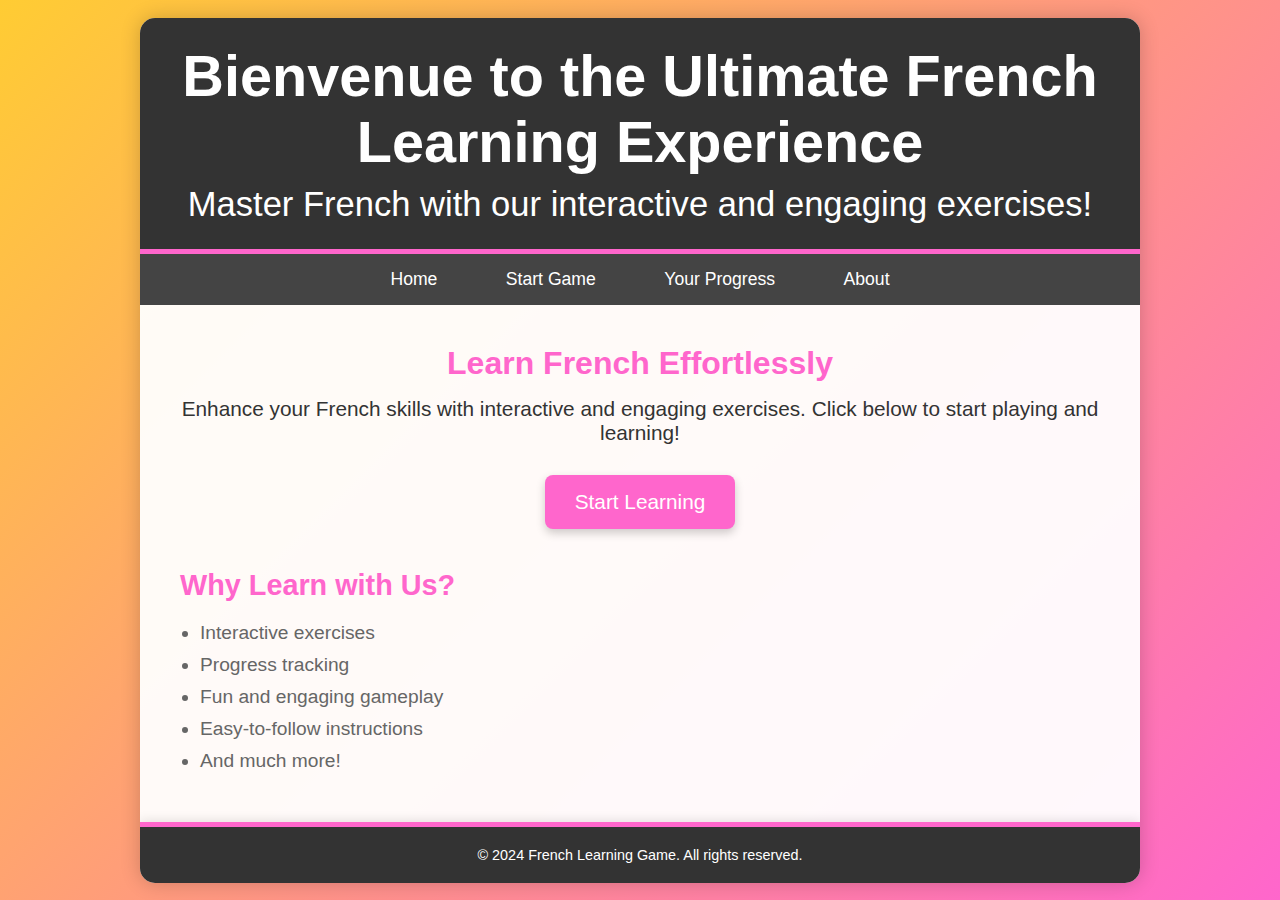
<file: index.html>
<!DOCTYPE html>
<html lang="en">
<head>
    <meta charset="UTF-8">
    <meta name="viewport" content="width=device-width, initial-scale=1.0">
    <title>French Learning Game</title>
    <link rel="stylesheet" href="styles.css">
</head>
<body>
    <div class="container">
        <header class="header">
            <h1>Bienvenue to the Ultimate French Learning Experience</h1>
            <p>Master French with our interactive and engaging exercises!</p>
        </header>
        <nav class="nav">
            <ul>
                <li><a href="index.html" class="nav-link">Home</a></li>
                <li><a href="game.html" class="nav-link">Start Game</a></li>
                <li><a href="stats.html" class="nav-link">Your Progress</a></li>
                <li><a href="about.html" class="nav-link">About</a></li>
            </ul>
        </nav>
        <main class="main-content">
            <section class="intro">
                <h2>Learn French Effortlessly</h2>
                <p>Enhance your French skills with interactive and engaging exercises. Click below to start playing and learning!</p>
                <button class="start-btn" onclick="navigateTo('game.html')">Start Learning</button>
            </section>
            <section class="features">
                <h3>Why Learn with Us?</h3>
                <ul>
                    <li>Interactive exercises</li>
                    <li>Progress tracking</li>
                    <li>Fun and engaging gameplay</li>
                    <li>Easy-to-follow instructions</li>
                    <li>And much more!</li>
                </ul>
            </section>
        </main>
        <footer class="footer">
            <p>&copy; 2024 French Learning Game. All rights reserved.</p>
        </footer>
    </div>
    <script src="script.js"></script>
</body>
</html>
</file>
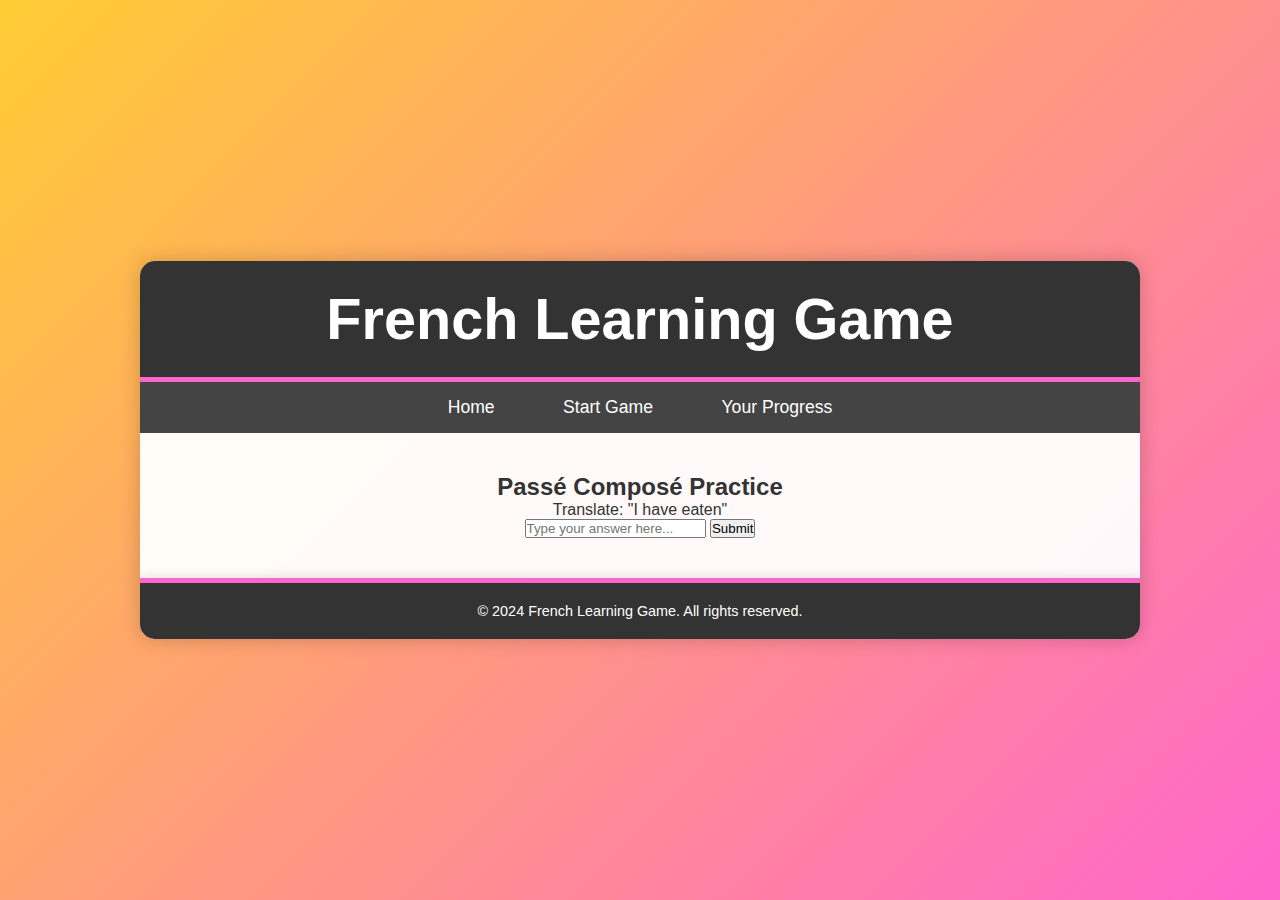
<file: game.html>
<!DOCTYPE html>
<html lang="en">
<head>
    <meta charset="UTF-8">
    <meta name="viewport" content="width=device-width, initial-scale=1.0">
    <title>French Learning Game</title>
    <link rel="stylesheet" href="styles.css">
</head>
<body>
    <div class="container">
        <header class="header">
            <h1>French Learning Game</h1>
        </header>
        <nav class="nav">
            <ul>
                <li><a href="index.html" class="nav-link">Home</a></li>
                <li><a href="game.html" class="nav-link">Start Game</a></li>
                <li><a href="stats.html" class="nav-link">Your Progress</a></li>
            </ul>
        </nav>
        <main class="main-content">
            <section class="game-area">
                <h2>Passé Composé Practice</h2>
                <p id="question"></p>
                <input type="text" id="answer" placeholder="Type your answer here...">
                <button class="submit-btn" onclick="submitAnswer()">Submit</button>
                <p id="feedback"></p>
            </section>
        </main>
        <footer class="footer">
            <p>&copy; 2024 French Learning Game. All rights reserved.</p>
        </footer>
    </div>
    <script src="script.js" onload="startGame()"></script>
</body>
</html>
</file>
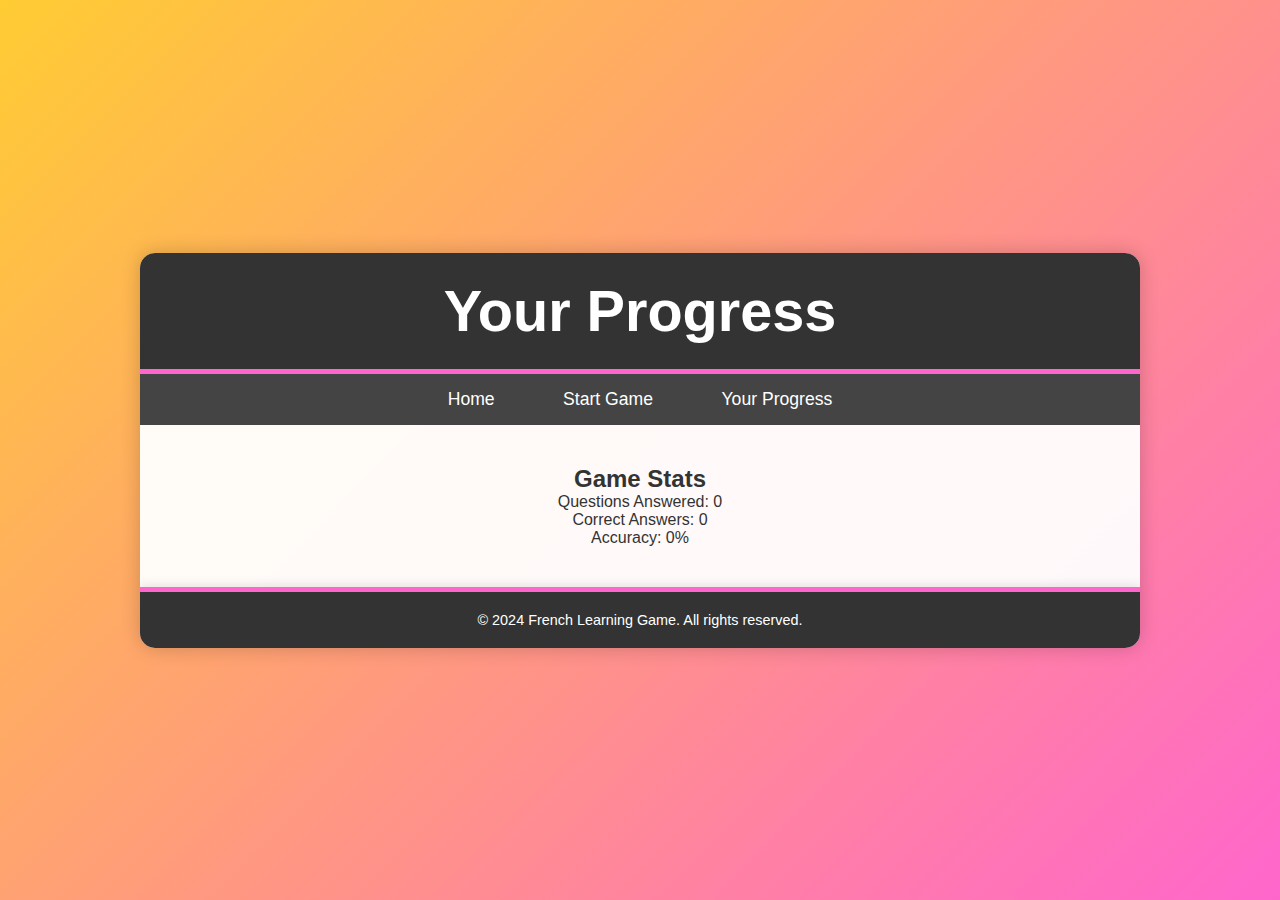
<file: stats.html>
<!DOCTYPE html>
<html lang="en">
<head>
    <meta charset="UTF-8">
    <meta name="viewport" content="width=device-width, initial-scale=1.0">
    <title>French Learning Game - Stats</title>
    <link rel="stylesheet" href="styles.css">
</head>
<body>
    <div class="container">
        <header class="header">
            <h1>Your Progress</h1>
        </header>
        <nav class="nav">
            <ul>
                <li><a href="index.html" class="nav-link">Home</a></li>
                <li><a href="game.html" class="nav-link">Start Game</a></li>
                <li><a href="stats.html" class="nav-link">Your Progress</a></li>
            </ul>
        </nav>
        <main class="main-content">
            <section class="stats-area">
                <h2>Game Stats</h2>
                <p>Questions Answered: <span id="questionsAnswered">0</span></p>
                <p>Correct Answers: <span id="correctAnswers">0</span></p>
                <p>Accuracy: <span id="accuracy">0%</span></p>
            </section>
        </main>
        <footer class="footer">
            <p>&copy; 2024 French Learning Game. All rights reserved.</p>
        </footer>
    </div>
    <script>
        // Logic for displaying user stats can be added here
        // You can store and update stats using localStorage or other methods
    </script>
</body>
</html>
</file>
<file: styles.css>
/* Reset and Core Styles */
* {
    margin: 0;
    padding: 0;
    box-sizing: border-box;
    font-family: 'Segoe UI', Tahoma, Geneva, Verdana, sans-serif;
}

body {
    background: linear-gradient(135deg, #ffcc33, #ff66cc);
    display: flex;
    justify-content: center;
    align-items: center;
    height: 100vh;
    color: #333;
}

/* Container Styles */
.container {
    width: 90%;
    max-width: 1000px;
    background: rgba(255, 255, 255, 0.95);
    box-shadow: 0px 0px 20px rgba(0, 0, 0, 0.2);
    border-radius: 15px;
    overflow: hidden;
    display: flex;
    flex-direction: column;
    justify-content: space-between;
}

/* Header Styles */
.header {
    background: #333;
    color: #fff;
    text-align: center;
    padding: 25px;
    font-size: 1.8em;
    border-bottom: 5px solid #ff66cc;
    box-shadow: 0px 2px 10px rgba(0, 0, 0, 0.1);
}

.header p {
    font-size: 1.2em;
    margin-top: 10px;
}

/* Navigation Styles */
.nav {
    background: #444;
    text-align: center;
    padding: 15px;
}

.nav ul {
    list-style: none;
}

.nav ul li {
    display: inline-block;
    margin: 0 20px;
}

.nav ul li .nav-link {
    color: #fff;
    text-decoration: none;
    font-size: 1.1em;
    transition: color 0.3s, background 0.3s;
    padding: 8px 12px;
    border-radius: 5px;
}

.nav ul li .nav-link:hover {
    background: #ff66cc;
    color: #fff;
}

/* Main Content Styles */
.main-content {
    padding: 40px;
    text-align: center;
    flex-grow: 1;
    display: flex;
    flex-direction: column;
    justify-content: space-between;
}

.intro h2 {
    font-size: 2em;
    margin-bottom: 15px;
    color: #ff66cc;
}

.intro p {
    font-size: 1.3em;
    margin-bottom: 30px;
}

.start-btn {
    padding: 15px 30px;
    font-size: 1.3em;
    color: #fff;
    background: #ff66cc;
    border: none;
    border-radius: 8px;
    cursor: pointer;
    transition: background 0.3s, transform 0.3s;
    box-shadow: 0px 4px 10px rgba(0, 0, 0, 0.2);
}

.start-btn:hover {
    background: #ff3399;
    transform: scale(1.08);
}

.features {
    margin-top: 40px;
    text-align: left;
}

.features h3 {
    font-size: 1.8em;
    color: #ff66cc;
}

.features ul {
    margin-top: 20px;
    font-size: 1.2em;
    color: #666;
    list-style: disc;
    padding-left: 20px;
}

.features ul li {
    margin-bottom: 10px;
}

/* Footer Styles */
.footer {
    background: #333;
    color: #fff;
    text-align: center;
    padding: 20px;
    font-size: 0.9em;
    border-top: 5px solid #ff66cc;
    box-shadow: 0px -2px 10px rgba(0, 0, 0, 0.1);
}
</file>
